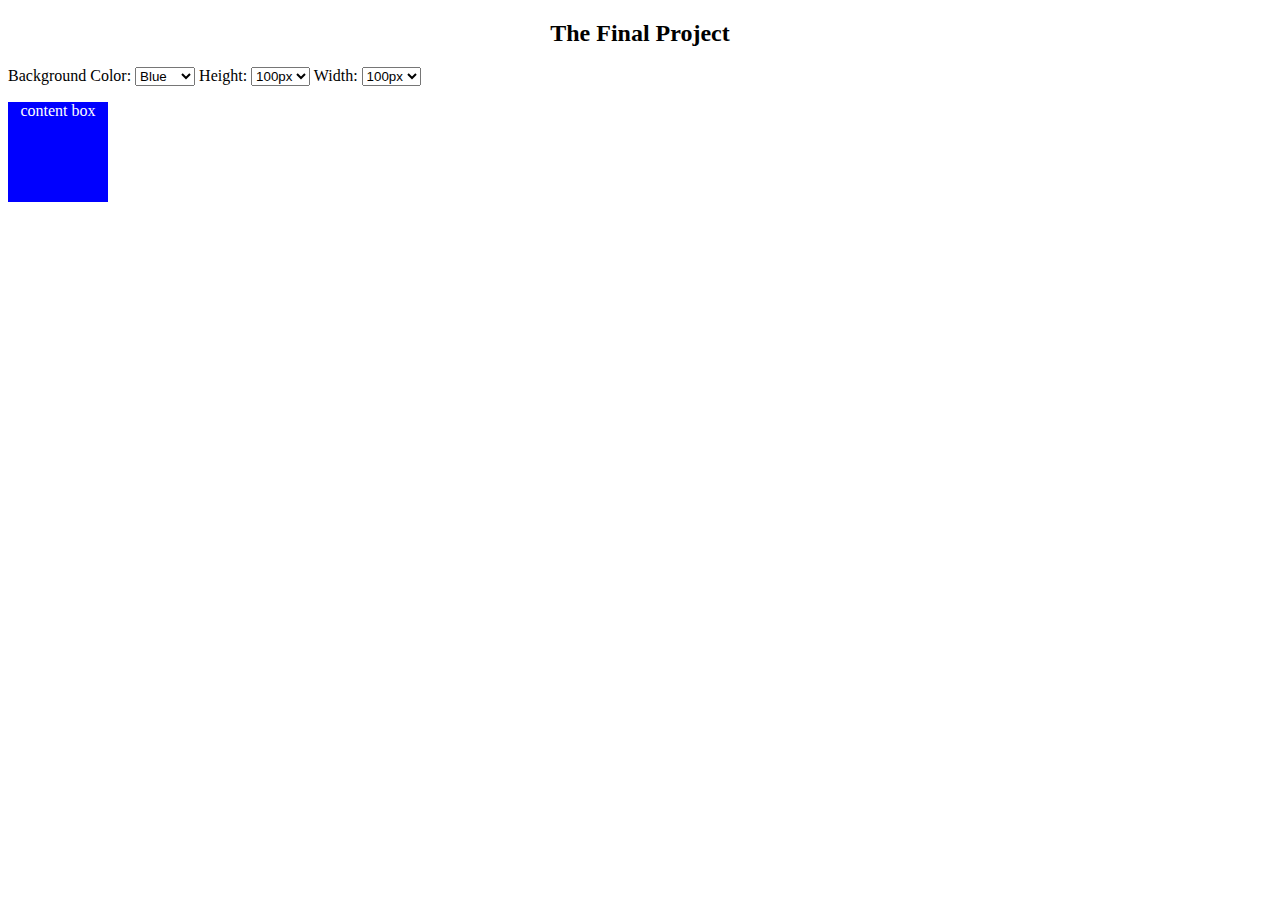
<file: index.html>
<!DOCTYPE html>
<html>
<head>
	<title>The final project</title>
	<link rel="stylesheet" type="text/css" href="style.css">
</head>
<body>
<h2 class="h2new">The Final Project</h2>
<p>
	<span>Background Color: </span><span id="span1">
		<select id="background">
			<option value="blue">Blue</option>
			<option value="green">Green</option>
			<option value="red">Red</option>
		</select>
	</span>
	<span>Height: </span><span id="span2">
		<select id="height">
			<option value="100px">100px</option>
			<option value="200px">200px</option>
			<option value="300px">300px</option>
		</select>
	</span>
	<span>Width: </span><span id="span3">
		<select id="width">
			<option value="100px">100px</option>
			<option value="200px">200px</option>
			<option value="300px">300px</option>
		</select>
	</span>
</p>
<div id=content_box>
<p id="content_para">content box</p>
</div>
<script type="text/javascript" src="js_index.js">
</script>
</body>
</html>
</file>
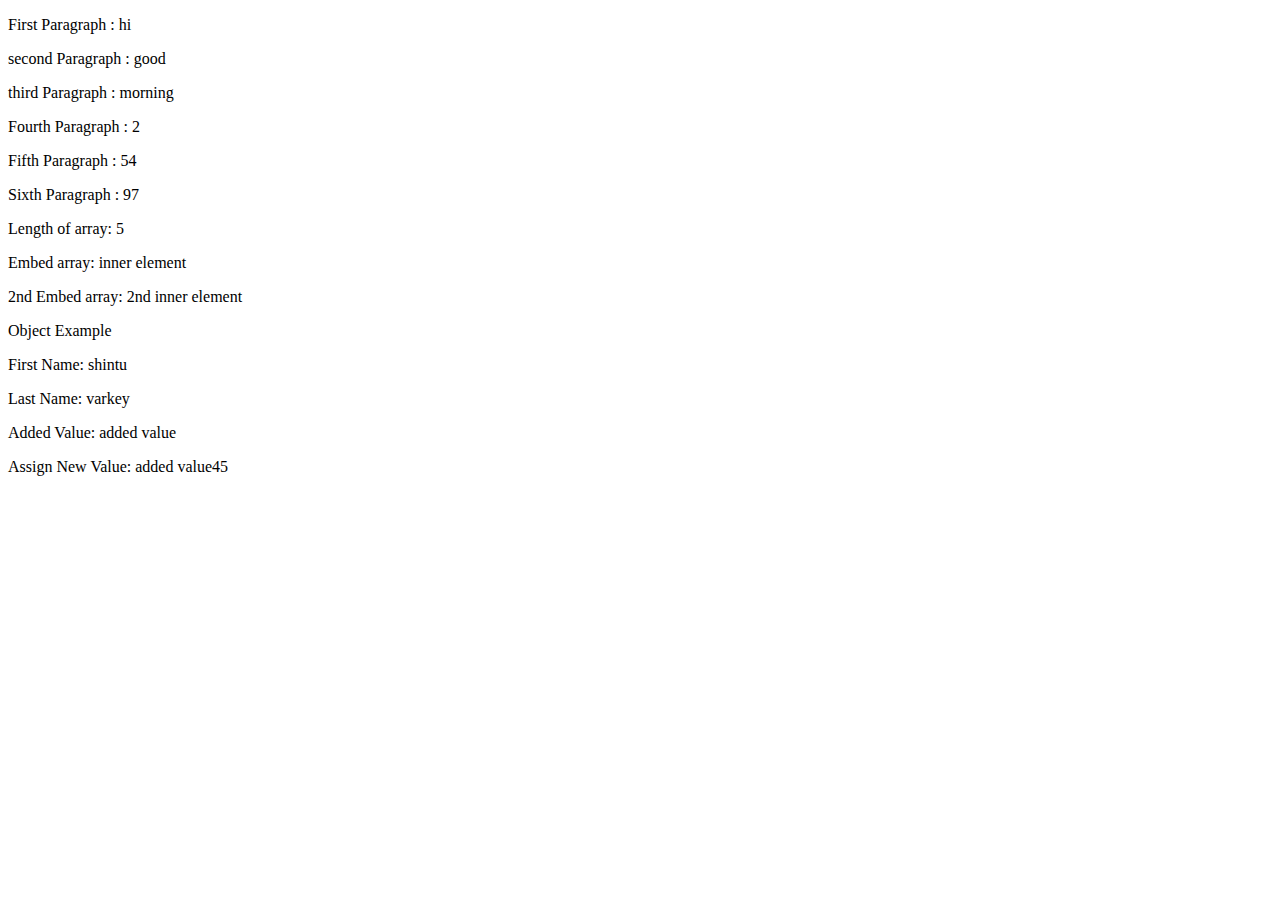
<file: pgm1.html>
<!DOCTYPE html>
<html>
<head>
<!-- <script src="script1.js">
	// function function1();
</script> -->

	<title></title>
</head>
<body>
<p>First Paragraph :    <span id="id1"></span></p>
<p>second Paragraph :   <span id="id2"></span></p>
<p>third Paragraph :  <span id="id3"></span></p>
<p>Fourth Paragraph :  <span id="id4"></span></p>
<p>Fifth Paragraph : <span id="id5"></span></p>
<p>Sixth Paragraph : <span id="id6"></span></p>
<p>Length of array: <span id="id7"></span></p>
<p>Embed array: <span id="id8"></span></p>
<p>2nd Embed array: <span id="id9"></span></p>
<p>Object Example</p>
<p>First Name: <span id="id10"></span></p>
<p>Last Name: <span id="id11"></span></p>
<p>Added Value: <span id="id12"></span></p>
<p>Assign  New Value: <span id="id13"></span></p>
<!-- <button onclick="functi1()">click</button> -->
<script type="text/javascript">
	var a=["hi",2,"good","morning",52+45];
	var b=5*10+(20/5);
	var embed= [ "start" , ["inner element",112,["2nd inner element"]],"end"];
	var obj={ 
		firstname:"shintu",
		lastname:"varkey"
	}
	obj.added="added value";
	document.getElementById("id1").innerHTML=a[0];
	document.getElementById("id2").innerHTML=a[2];
	document.getElementById("id3").innerHTML=a[3];
	document.getElementById("id4").innerHTML=a[1];
	document.getElementById("id5").innerHTML=b;
	document.getElementById("id6").innerHTML=a[4];
	document.getElementById("id7").innerHTML=a.length;
	document.getElementById("id8").innerHTML=embed[1][0];
	document.getElementById("id9").innerHTML=embed[1][2][0];
	document.getElementById("id10").innerHTML=obj.firstname;
	document.getElementById("id11").innerHTML=obj.lastname;
	document.getElementById("id12").innerHTML=obj.added;
	document.getElementById("id13").innerHTML=obj.added+45;
</script>
</body>
</html>
</file>
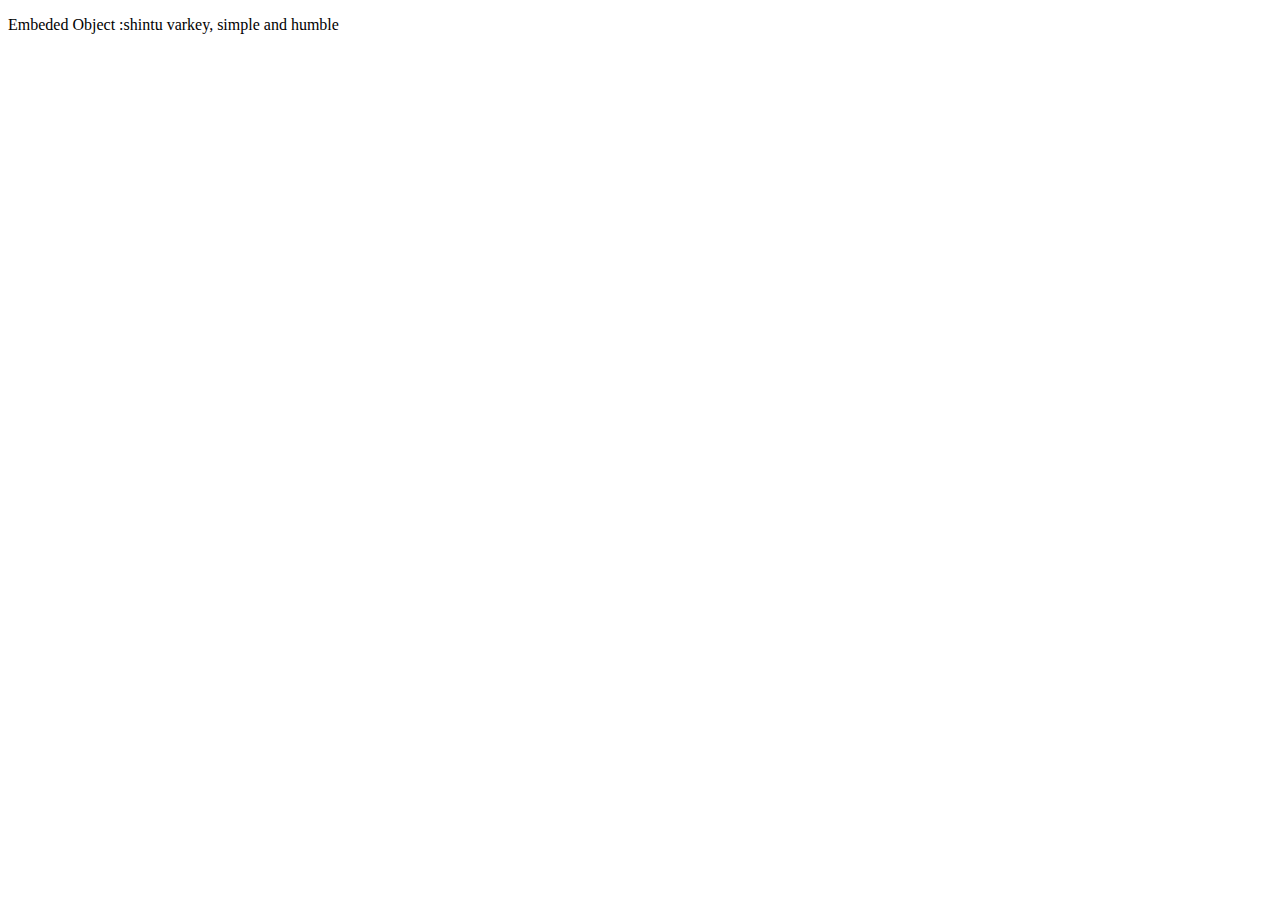
<file: pgm2.html>
<!DOCTYPE html>
<html>
<head>
	<title></title>
</head>
<body>
<p>Embeded Object :<span id="id1"></span></p>
<script type="text/javascript">
	var obj={
		firstname:"shintu",
		embed:{
			about:"simple and humble"
		},
		lastname:"varkey"
	}
	document.getElementById("id1").innerHTML=obj.firstname+" "+obj.lastname+", "+obj.embed.about;
</script>
</body>
</html>
</file>
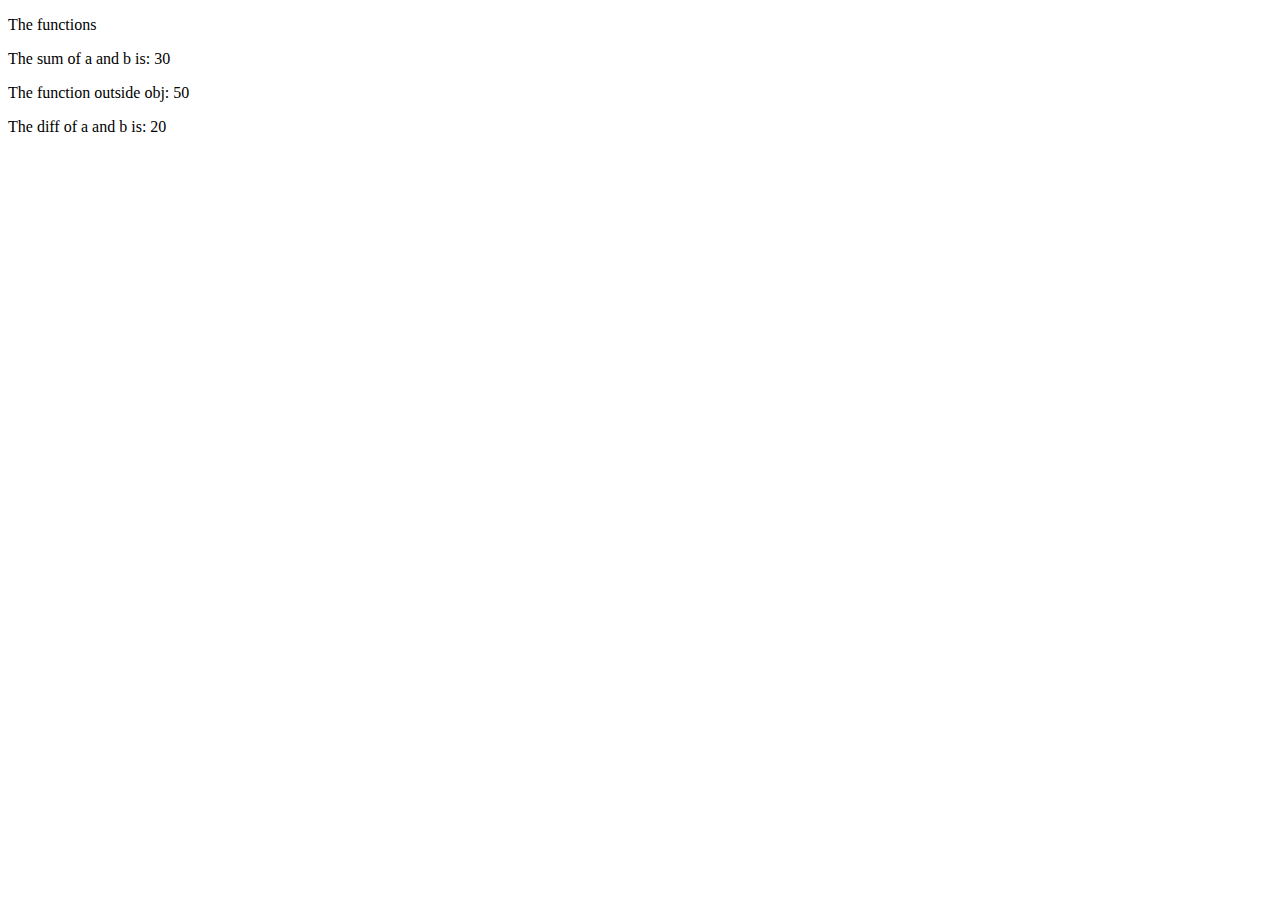
<file: pgm3.html>
<!DOCTYPE html>
<html>
<head>
	<title></title>
</head>
<body>
<p>The functions</p>
<p>The sum of a and b is: <span id="id1"></span></p>
<p>The function outside obj: <span id="id2"></span></p>
<p>The diff of a and b is: <span id="id3"></span></p>
<script type="text/javascript">
obj={
	myfunction:function(a,b){
		return a+b;
	}
}
function fun2(){
	return 50;
}
obj2=[
function(a,b){
	return a-b;
}
];
	document.getElementById("id1").innerHTML=obj.myfunction(10,20);
	document.getElementById("id2").innerHTML=fun2();
	document.getElementById("id3").innerHTML=obj2[0](30,10);

</script>
</body>
</html>
</file>
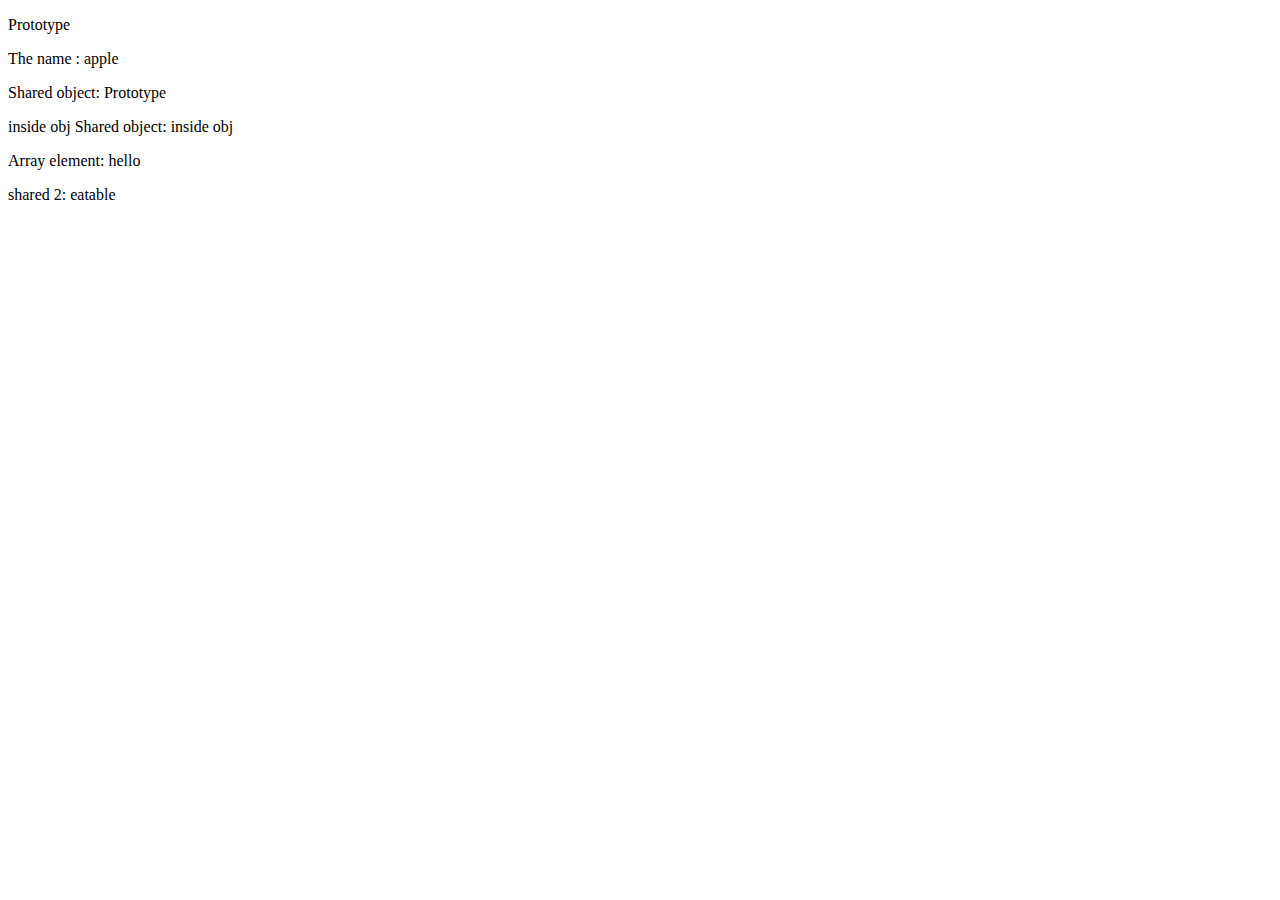
<file: pgm4.html>
<!DOCTYPE html>
<html>
<head>
	<title></title>
</head>
<body>
<p>Prototype</p>
<p>The name : <span id="id1"></span></p>
<p>Shared object: <span id="id3"></span></p>
<p> inside obj Shared object: <span id="id4"></span></p>
<p> Array element: <span id="id5"></span></p>
<p> shared 2:  <span id="id6"></span></p>
<script type="text/javascript">
obj={
	name:"apple",
	type:"food",
	new:"inside obj"
	}
obj.__proto__.new="Prototype";
obj.__proto__.new1="eatable";
obj2={}
a=[];
a.push("hello");
	document.getElementById("id1").innerHTML=obj.name;
	document.getElementById("id3").innerHTML=obj2.new;
	document.getElementById("id4").innerHTML=obj.new;
	document.getElementById("id5").innerHTML=a[0];
	document.getElementById("id6").innerHTML=obj2.new1;
</script>
</body>
</html>
</file>
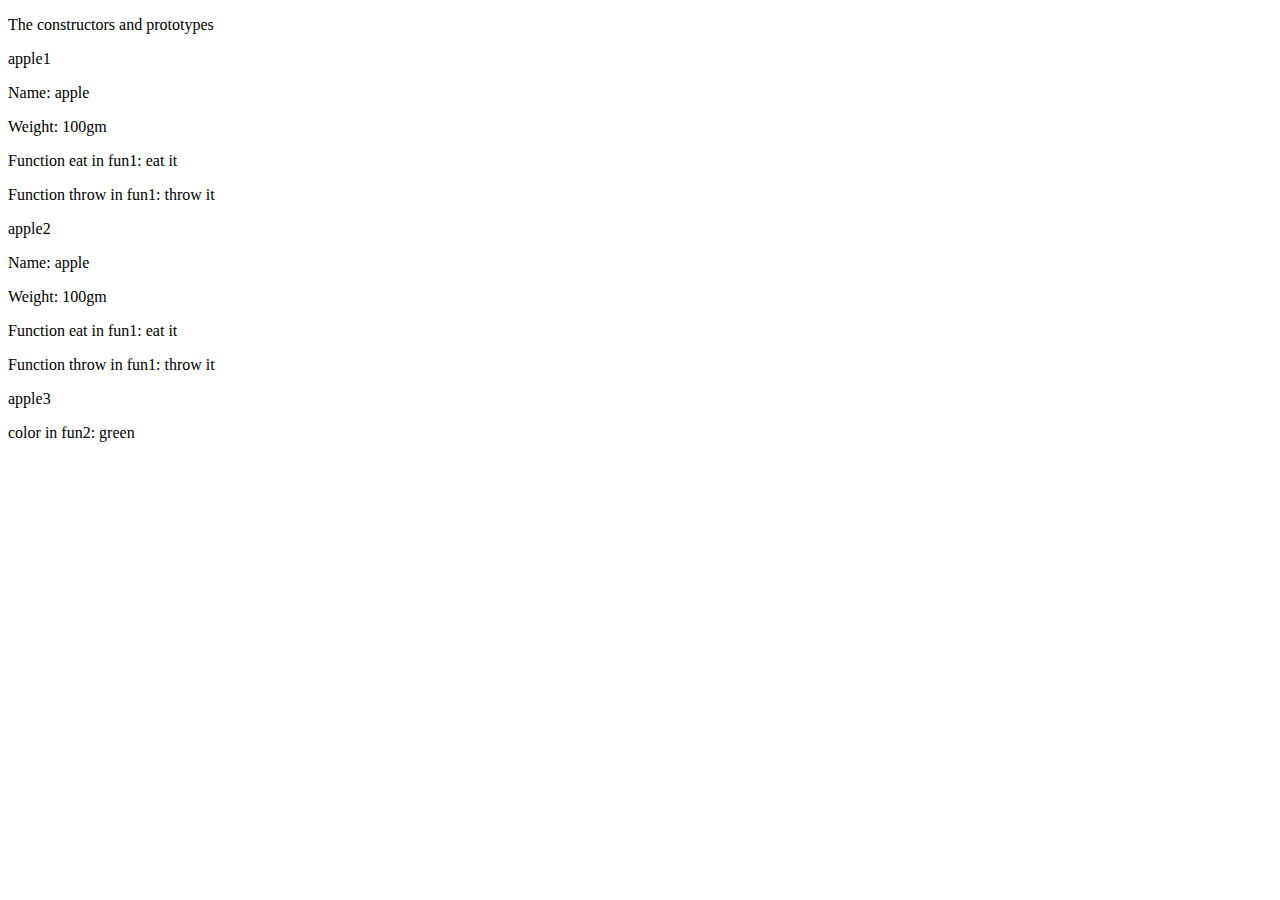
<file: pgm5.html>
<!DOCTYPE html>
<html>
<head>
	<title></title>
</head>
<body>
<p>The constructors and prototypes</p>
<p>apple1</p>
<p>Name: <span id="id1"></span></p>
<p>Weight: <span id="id2"></span></p>
<p>Function eat in fun1: <span id="id3"></span></p>
<p>Function throw in fun1: <span id="id4"></span></p>
<p>apple2</p>
<p>Name: <span id="id5"></span></p>
<p>Weight: <span id="id6"></span></p>
<p>Function eat in fun1: <span id="id7"></span></p>
<p>Function throw in fun1: <span id="id8"></span></p>
<p>apple3</p>
<p>color in fun2: <span id="id9"></span></p>
<script type="text/javascript">
function Fun1() {
	this.name="apple";
	this.wt="100gm";
}
function Fun2(){
this.color="green";
}

Fun1.prototype={
	eat:function(){
		return "eat it";
	},
	throw:function(){
		return "throw it";
	}
}


var apple1=new Fun1();
var apple2=new Fun1();
var apple3=new Fun2();
document.getElementById('id1').innerHTML=apple1.name;
document.getElementById('id2').innerHTML=apple1.wt;
document.getElementById('id3').innerHTML=apple1.eat();
document.getElementById('id4').innerHTML=apple1.throw();
document.getElementById('id5').innerHTML=apple2.name;
document.getElementById('id6').innerHTML=apple2.wt;
document.getElementById('id7').innerHTML=apple2.eat();
document.getElementById('id8').innerHTML=apple2.throw();
document.getElementById('id9').innerHTML=apple3.color;
</script>
</body>
</html>
</file>
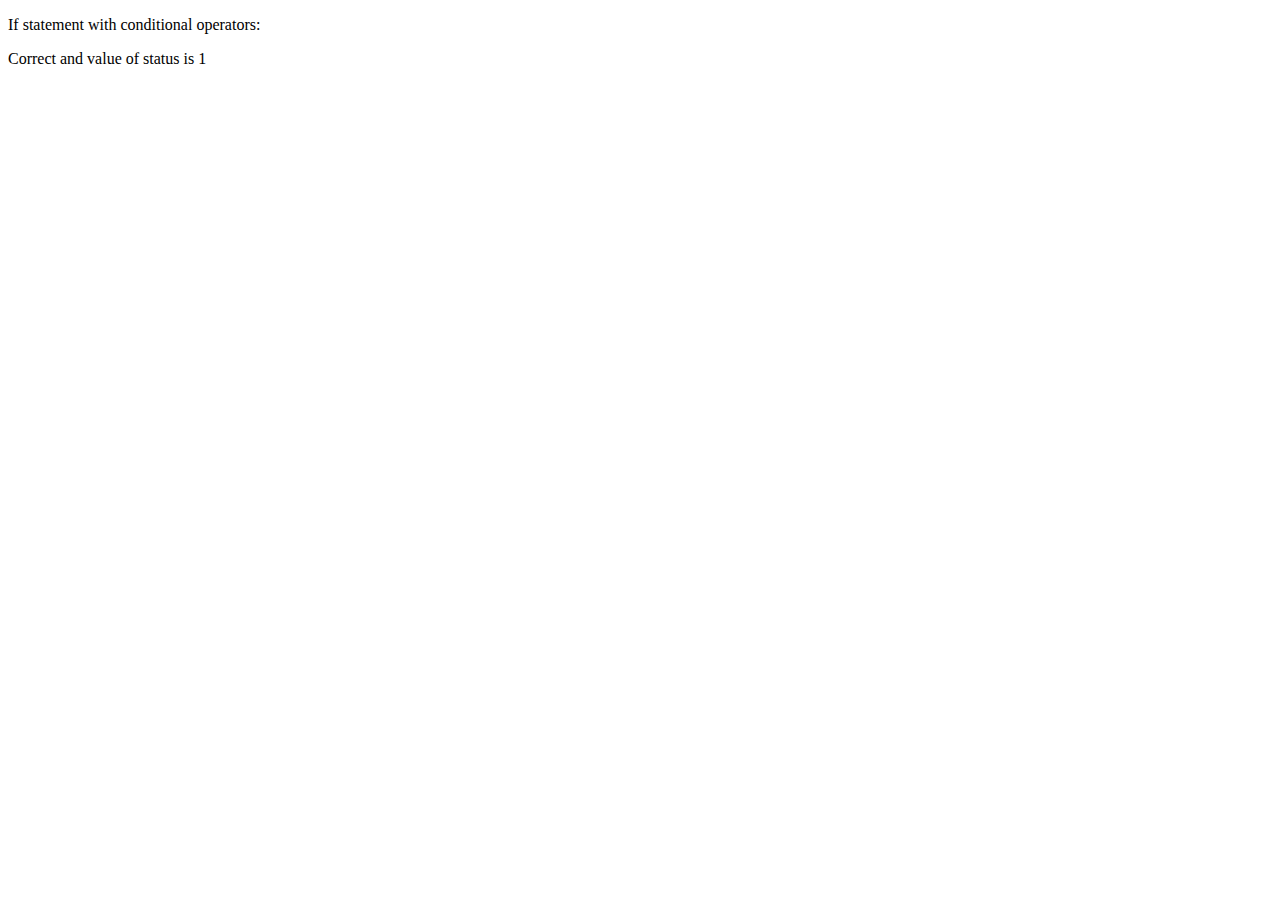
<file: pgm6.html>
<!DOCTYPE html>
<html>
<head>
	<title></title>
</head>
<body>
<p>If statement with conditional operators:</p>
<p id="id1"></p>
<script type="text/javascript">
	var name="book";
	var status=0;
	if (name === "book") {
		status=1;
		document.getElementById('id1').innerHTML="Correct and value of status is "+status;
	}
	else {
		document.getElementById('id1').innerHTML="Not Correct and value of status is "+status;
	}
</script>
</body>
</html>
</file>
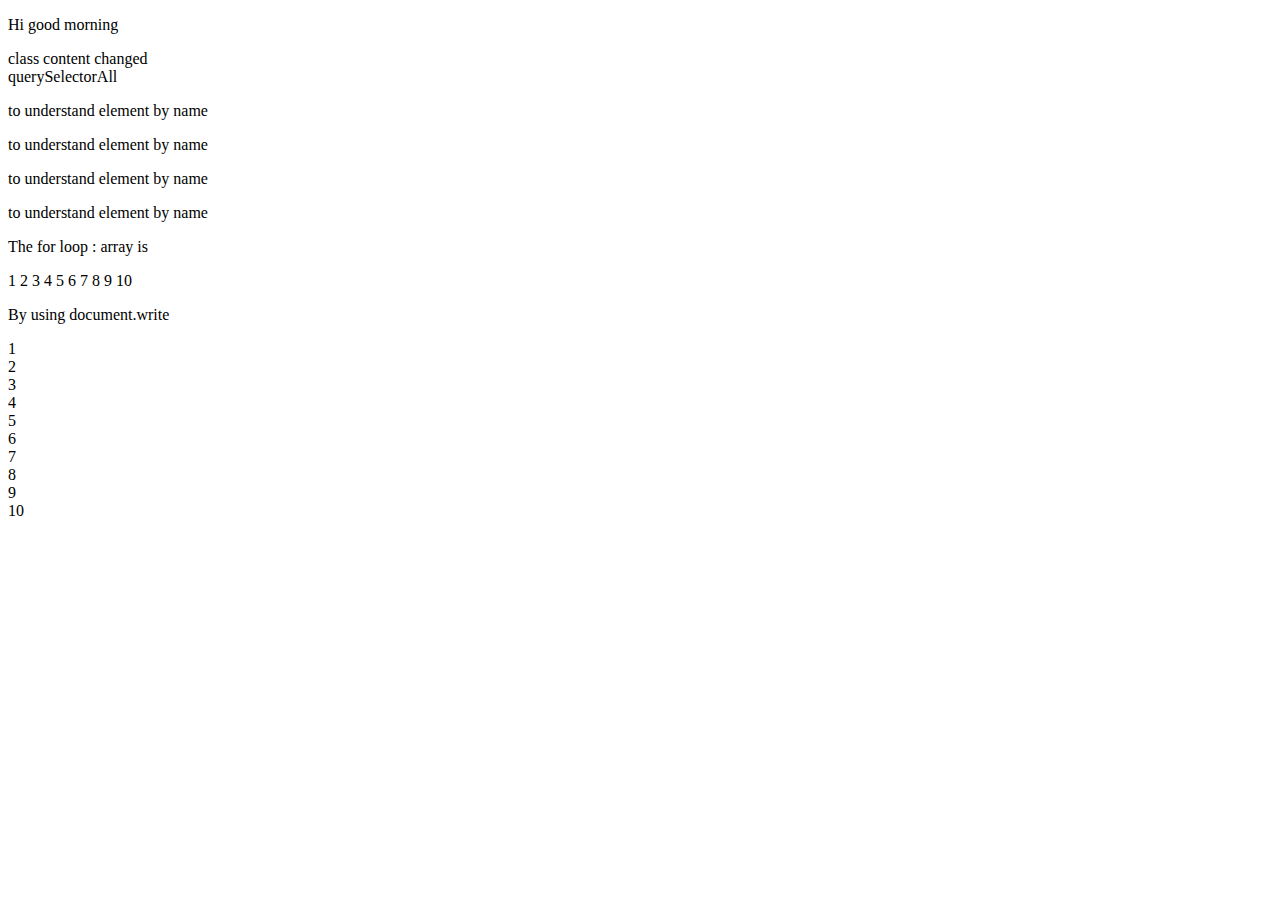
<file: pgm7.html>
<!DOCTYPE html>
<html>
<head>
	<title></title>
</head>
<body>
<div class="holder">
	<p>Hi good morning</p>
	<div class="holder2">
	<p>Welcome</p></div>
</div>
<div class="holder3">
	
</div>
<p name="tag">vs</p>
<p name="tag">vs</p>
<p name="tag">vs</p>
<p name="tag1">vs</p>
<p>The for loop : array is</p>
<p><span id="id1"></span><span id="id2"></span><span id="id3"></span><span id="id4"></span><span id="id5"></span><span id="id6"></span><span id="id7"></span><span id="id8"></span><span id="id9"></span><span id="id10"></span></p>
<p>By using document.write</p>

<script type="text/javascript">
	var i;
	var a=[1,2,3,4,5,6,7,8,9,10];
	for( i=0; i<=9; i++ )
	{
		document.getElementById('id'+[i+1]).innerHTML=a[i]+" ";
		 document.write(a[i]+"<br>");
	}
	document.getElementsByName("tag")[0].innerHTML="to understand element by name";
	document.getElementsByName("tag")[1].innerHTML="to understand element by name";
	document.getElementsByName("tag")[2].innerHTML="to understand element by name";
	document.getElementsByName("tag1")[0].innerHTML="to understand element by name";
	document.getElementsByClassName('holder2')[0].innerHTML="class content changed";
	document.querySelectorAll('.holder3')[0].innerHTML="querySelectorAll";
</script>
</body>
</html>
</file>
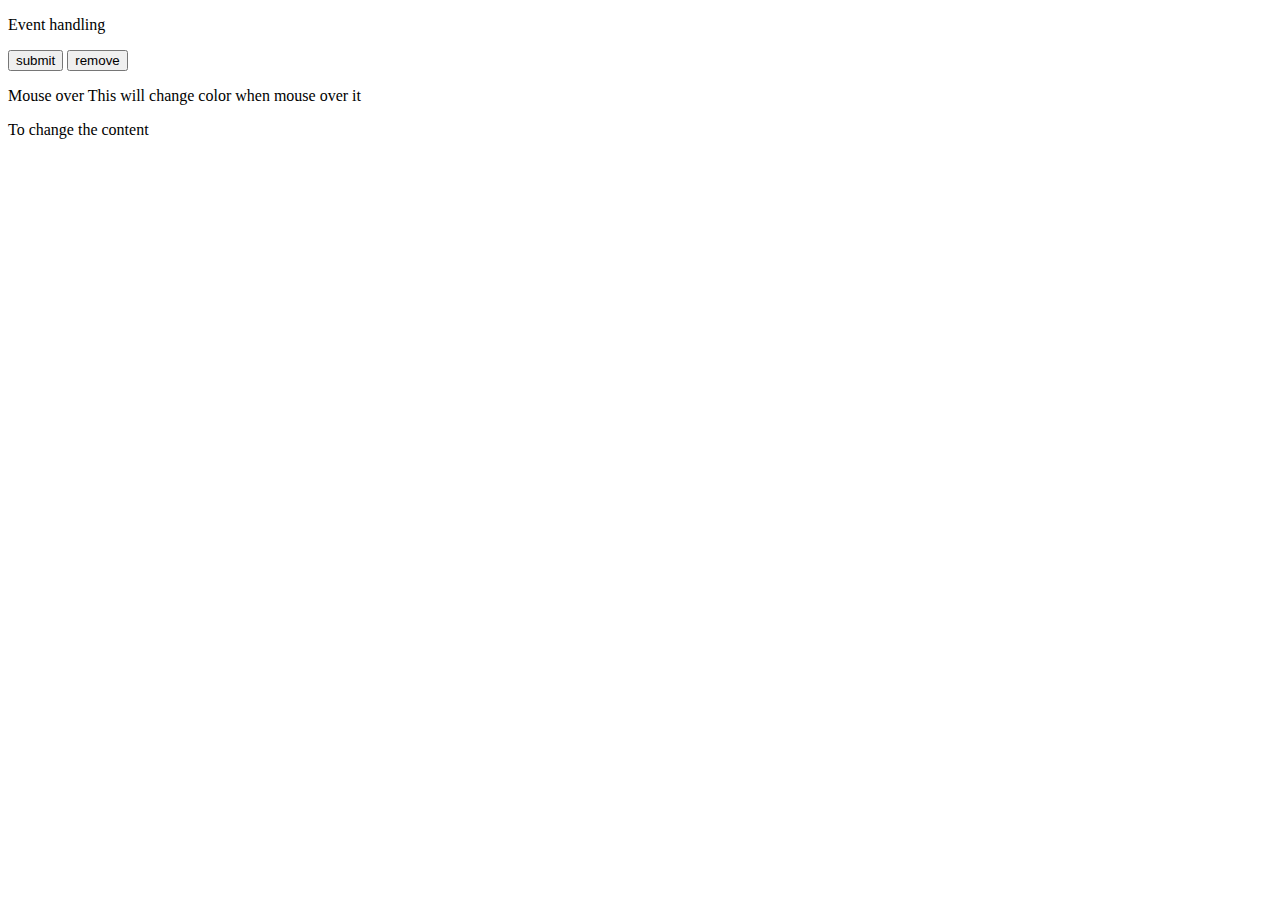
<file: pgm8.html>
<!DOCTYPE html>
<html>
<head>
	<title></title>
</head>
<body>
<p>Event handling</p>
<input type="button" onclick="click_fun()" value="submit" id="submit">
<input type="button" onclick="document.getElementById('submit').removeEventListener('mouseover',btn_mouse_over);" value="remove" id="remove">
<p>Mouse over  <span id="id1" onmouseover="over_fun()" onmouseout="out_fun()">This will change color when mouse over it</span></p>
<p id="change">To change the content</p>
<script type="text/javascript">
	function click_fun()
	{
		alert('click ok');
		document.getElementById("submit").value="Submitted";
		document.getElementById('change').innerText="content changed";
		document.getElementById('change').style.color="green";
	}
	function over_fun()
	{
		document.getElementById("id1").style.color="red";
		document.getElementById("id1").style.fontSize='18px';

	}
	function out_fun()
	{
		document.getElementById('id1').style.color="black";
		document.getElementById("id1").style.fontSize='14px';
	}
	document.getElementById('submit').addEventListener('mouseover',btn_mouse_over);
	document.getElementById('submit').addEventListener('mouseout',btn_mouse_out);
	function btn_mouse_over(){
		this.style.backgroundColor="green";
	}
	function btn_mouse_out(){
		this.style.backgroundColor="white";
	}
	
</script>
</body>
</html>
</file>
<file: style.css>
.h2new{
	text-align: center;
}
#content_box{
	background-color: blue;
	height:100px;
	width: 100px;
}
#content_para{
	text-align: center;
	color: white;

}
</file>
